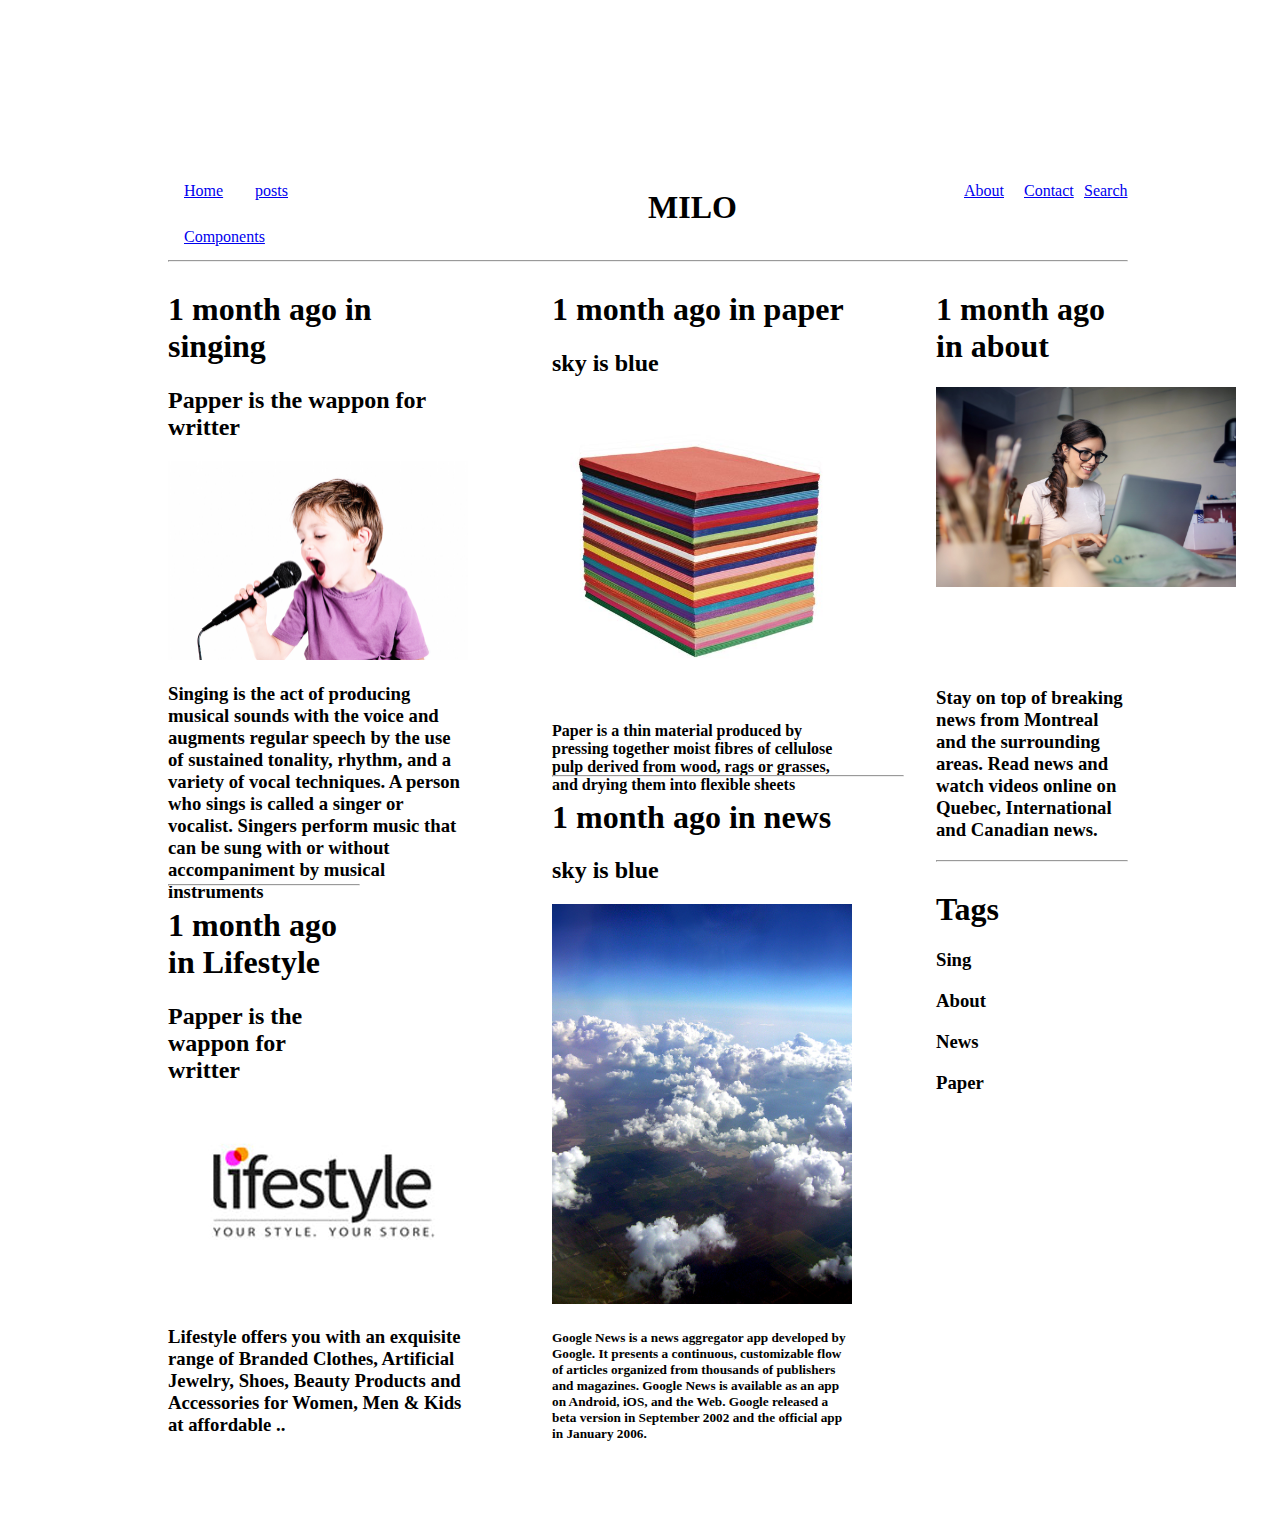
<file: Web design Assignment/index.html>
<!DOCTYPE html>
<html>
<head>
	<title></title>
	<link rel="stylesheet" type="text/css" href="style.css">
</head>
<body>
    <div class="navbar">
       <div class="home">
	      <ul>
	        <li><a href="#home">Home</a></li>
	        <li><a href="#posts">posts</a></li>
	        <li><a href="#components">Components</a></li>
	      </ul>
	    </div>
	        <div class="milo">
	             <h1>MILO</h1>
	        </div>

	    <div class="about">
	       <ul>
	        <li class="about"><a href="#about">Search</a></li>
	        <li class="about"><a href="#contact">Contact</a></li>
	        <li class="about"><a href="#search">About</a></li>
	       </ul>
	    </div>
    </div>
    <hr>
	<div class="c">
		<div class="c1">
			<div class="sing">
				 <h1>1 month ago in singing</h1>
                 <h2>Papper is the wappon for writter </h2>
				<div class="image1">
	                 <img src="sing.jpg">         
	             <h3>Singing is the act of producing musical sounds with the voice and augments regular speech by the use of sustained tonality, rhythm, and a variety of vocal techniques. A person who sings is called a singer or vocalist. Singers perform music that can be sung with or without accompaniment by musical instruments</h3>
	             </div>
            </div>
           
			<div class="lifestlye">
			<hr>
				<h1>1 month ago in Lifestyle</h1>
                 <h2>Papper is the wappon for writter </h2>
				<div class="image1">
	                 <img src="lifesty.jpg">         
	             <h3>Lifestyle offers you with an exquisite range of Branded Clothes, Artificial Jewelry, Shoes, Beauty Products and Accessories for Women, Men & Kids at affordable ..</h3>
	             </div>
            </div>
		</div>
		<div class="c2">
			<div class="paper">
				<h1>1 month ago in paper</h1>
                 <h2>sky is blue </h2>
				<div class="image2">
	                 <img src="paper.jpg">         
	            <h4>Paper is a thin material produced by pressing together moist fibres of cellulose pulp derived from wood, rags or grasses, and drying them into flexible sheets</h4>
	            </div>
            </div>
			<div class="news">
			<hr>
				<h1>1 month ago in news</h1>
                 <h2>sky is blue </h2>
				<div class="image2">
	                 <img src="Sky.jpg">        
	            <h5>Google News is a news aggregator app developed by Google. It presents a continuous, customizable flow of articles organized from thousands of publishers and magazines. Google News is available as an app on Android, iOS, and the Web. Google released a beta version in September 2002 and the official app in January 2006.</h5>
	            </div>
			</div>
		</div>	
		 <div class="c3">
			<div class="abou">
			<h1>1 month ago in about</h1>
			    <div class="image2">
			        <img src="work.jpeg">
			    </div>     
			   <h3>Stay on top of breaking news from Montreal and the surrounding areas. Read news and watch videos online on Quebec, International and Canadian news.</h3>
			</div>
			<hr>
			<div class="tags">
				<h1>Tags</h1>
				<h3>Sing </h3>
				<h3>About</h3>
				<h3>News </h3>
			     <h3>Paper</h3>
			</div>
		</div>
	</div>
</body>
</html>
</file>
<file: Web design Assignment/style.css>
*{box-sizing: border-box}
    body {float: left;width: 100%;
  }
  body{
    padding: 10rem;
  }
  .navbar{
    float: left;width: 100%;
  }
  .milo{
    width: 50%;
    float: left;
    padding-left:15rem;
  }
  .home{
    float: left;
    width: 25%;
  }
  .about{
    float: left;
    width: 25%;
  }
  ul {
  list-style-type: none;
  margin: 0;
  padding: 0;
  overflow: hidden;
}
li {
  float: left;
  display: block;
  color: white;
  text-align: center;
  padding: 14px 16px;
}
.about {
  float: right;
}
  .c{
    float: left;
    width: 100%;
    }
    .c1{
    float: left;
    width: 40%;height: 120vh;
  }
    .sing{
      float: left;
      width: 100%;
      padding-right: 20%;
    }
    .image1{

     float: left;
      width: 300px;
      height:300px;
    }
    .image1 img{
       width: 100%;
    }
    .lifestlye{
      float: left;
      width: 50%;
      padding-top: 30%;
    }
  
    .c2{
    float: left;
    width: 40%;
    padding-right: 2rem;
    }
    .paper{
      float: left;width: 100%;
      height: 40%;
    }
    .image2{

     float: left;
      width: 300px;
      height:300px;
    }
    .image2 img{
      width: 100%;
    }
    .paper{
      float: left;
      width: 100%;
    }
    .news{
      float: left;
      width: 100%;
      padding-top:20%;
    }
    .c3{
    float: left;width: 20%;}
    .abou{
      float: left;
      width: 100%;
    }
    .tags{
      float: left;
      width: 100%;
    }
    h4 h5 h3{
      text-align: justify;
    }
</file>
